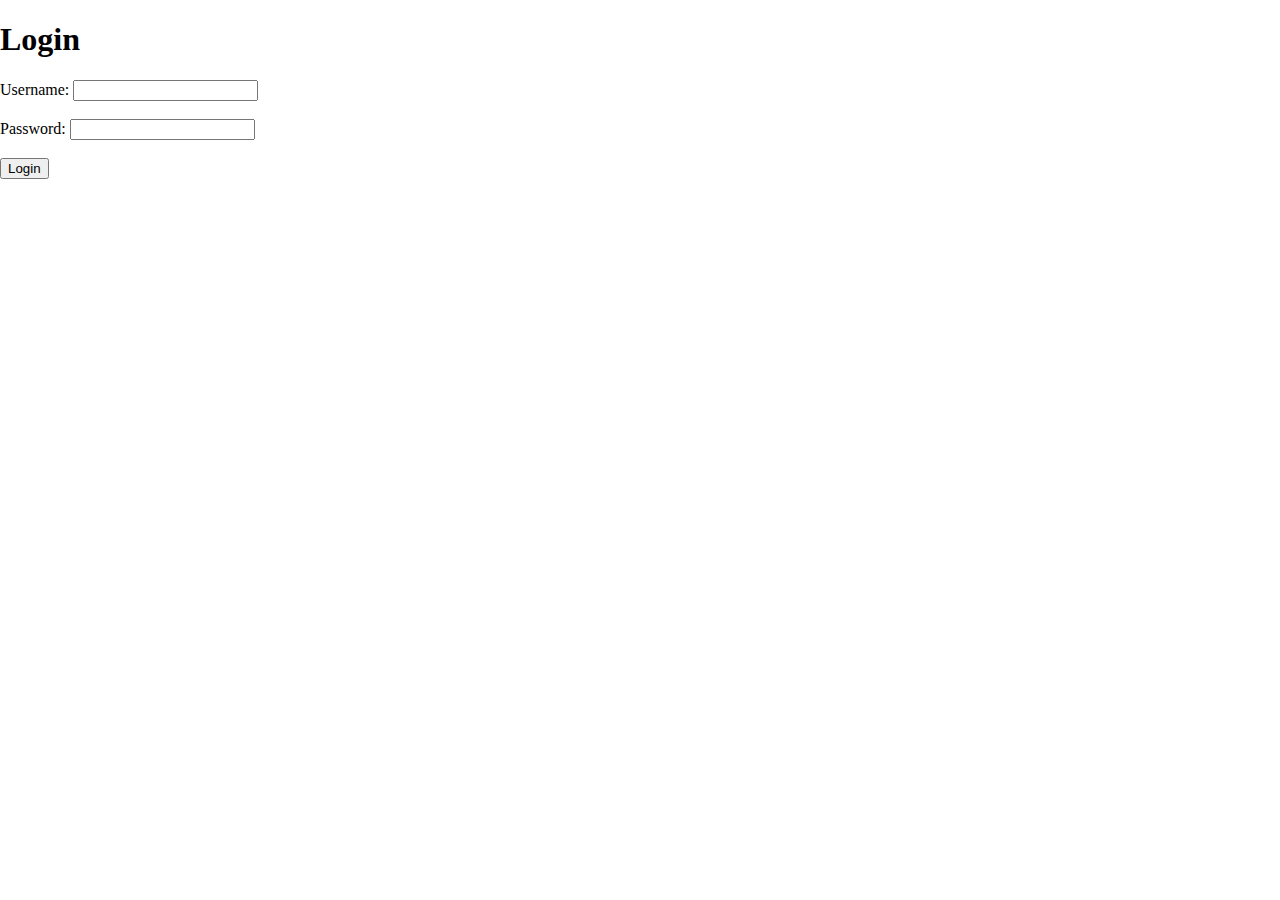
<file: login.html>
<!DOCTYPE html>
<html lang="en">
<head>
    <meta charset="UTF-8">
    <meta name="viewport" content="width=device-width, initial-scale=1.0">
    <link rel="stylesheet" href="style.css">
    <title>Login</title>
</head>
<body>
    <div class="login-container">
        <h1>Login</h1>
        <form action="/login" method="post">
            <label for="username">Username:</label>
            <input type="text" id="username" name="username" required><br><br>
            <label for="password">Password:</label>
            <input type="password" id="password" name="password" required><br><br>
            <button type="submit">Login</button>
        </form>
    </div>
</body>
</html>
</file>
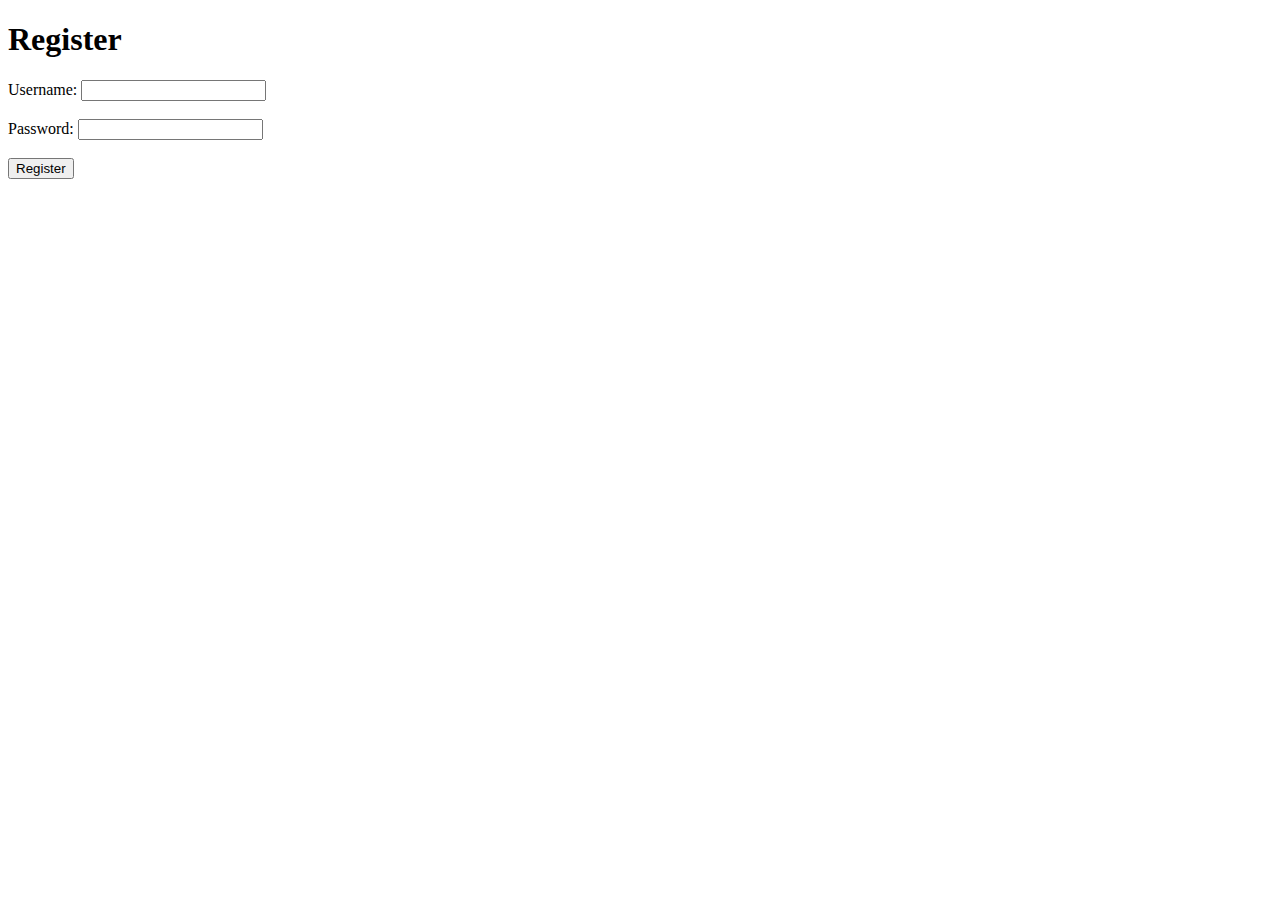
<file: register.html>
<!-- register.html -->
<!DOCTYPE html>
<html lang="en">
<head>
    <!-- Include necessary meta tags, stylesheets, and title -->
</head>
<body>
    <div class="registration-container">
        <h1>Register</h1>
        <form action="/register" method="post">
            <label for="username">Username:</label>
            <input type="text" id="username" name="username" required><br><br>
            <label for="password">Password:</label>
            <input type="password" id="password" name="password" required><br><br>
            <!-- Add any additional registration fields here -->
            <button type="submit">Register</button>
        </form>
    </div>
</body>
</html>
</file>
<file: style.css>
body {
    margin: 0;
    padding: 0;
    overflow: hidden;
}

.background-image {
    position: fixed;
    top: 0;
    left: 0;
    width: 100%;
    height: 100%;
    background-image: url('1-pic.jpg');
    background-size: cover;
    z-index: -1;
}
</file>
